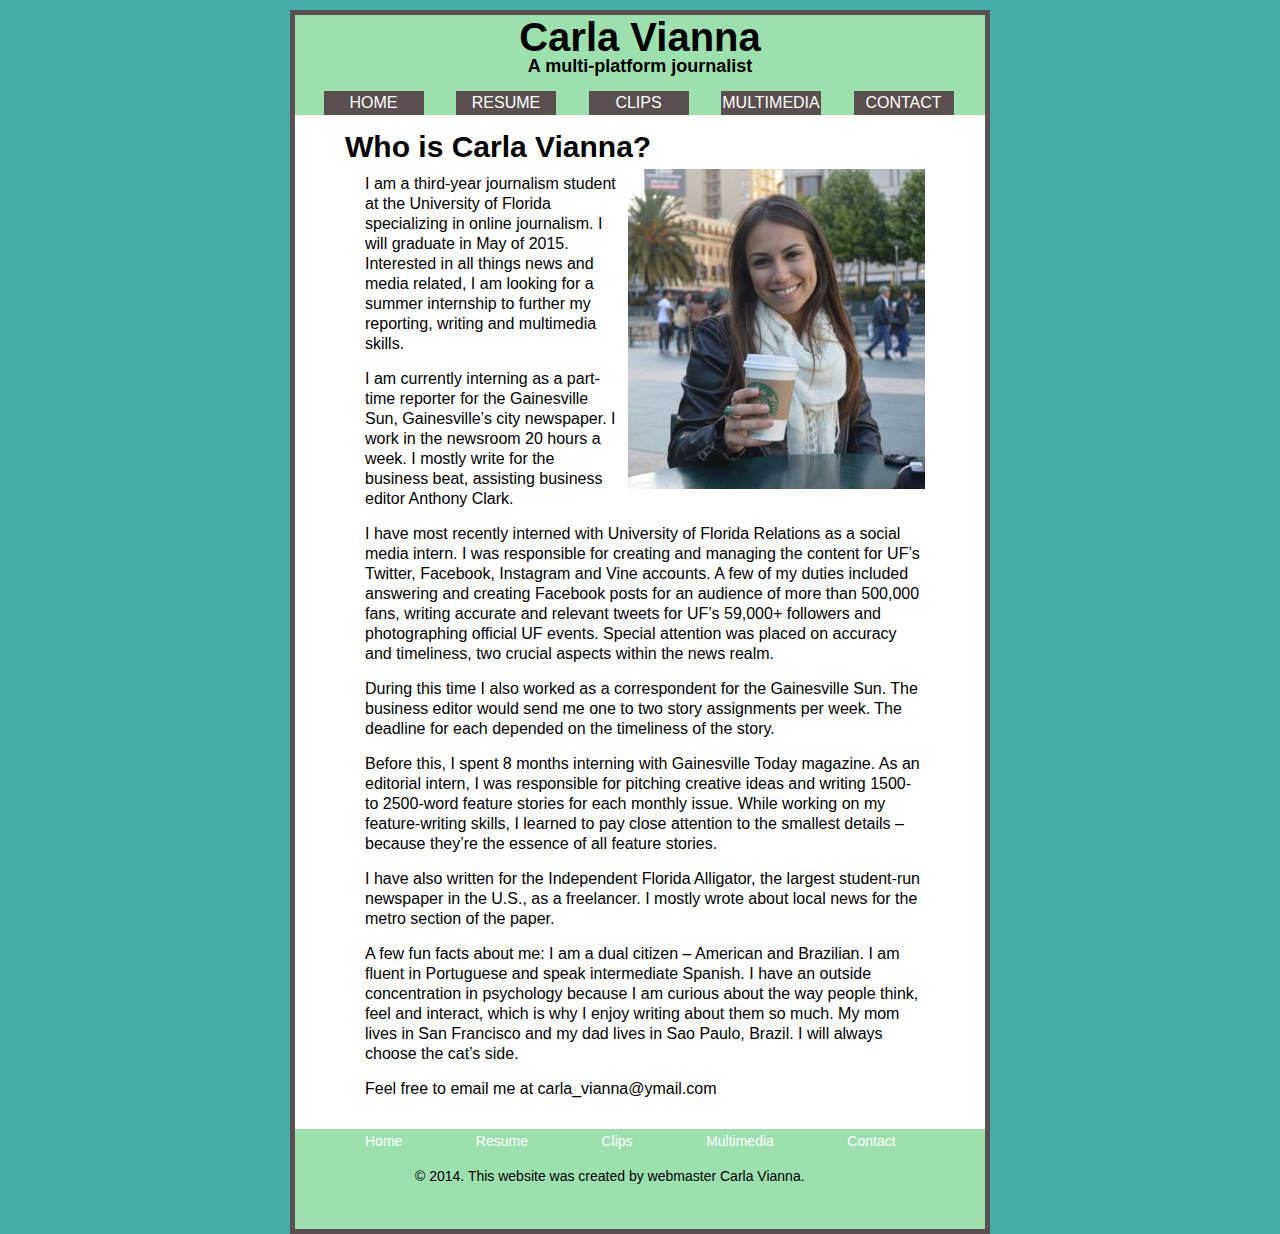
<file: index.html>
<!DOCTYPE html>
<html>

    <head>
        <title>Carla Vianna</title>
        <meta charset="UTF-8">
        <meta name="description" content="A basic HTML layout styles with CSS.">
        <meta name="keywords" content="HTML,CSS,layout,wireframe,mmc3260, Carla Vianna, journalism, porfolio">
        <meta name="author" content="Carla Vianna">
        <link rel="stylesheet" type="text/css" href="css/base.css">
        
    </head>

    <body>

        <header>
            
            <h1>
                Carla Vianna
            </h1>
            
            <h2>
                A multi-platform journalist
            </h2>
            
        <nav>
            
           
                 
            <a href="index.html">HOME</a>
            <a href="resume.html">RESUME</a>
            <a href="clips.html">CLIPS</a>
            <a href="mutlimedia.html">MULTIMEDIA</a>
            <a href="contact.html">CONTACT</a>
            
           
        
        </nav>
        
        </header>

        <article>
            
                <h1>Who is Carla Vianna?</h1>
<img src="img/carlavianna.jpg" title="Carla Vianna" alt="Carla Vianna"/>
                
                <p>I am a third-year journalism student at the University of Florida specializing in online journalism. I will graduate in May of 2015. Interested in all things news and media related, I am looking for a summer internship to further my reporting, writing and multimedia skills.
</p><p>
            I am currently interning as a part-time reporter for the Gainesville Sun, Gainesville’s city newspaper. I work in the newsroom 20 hours a week. I  mostly write for the business beat, assisting business editor Anthony Clark.
</p><p>
            I have most recently interned with University of Florida Relations as a social media intern. I was responsible for creating and managing the content for UF’s Twitter, Facebook, Instagram and Vine accounts. A few of my duties included answering and creating Facebook posts for an audience of more than 500,000 fans, writing accurate and relevant tweets for UF’s 59,000+ followers and photographing official UF events. Special attention was placed on accuracy and timeliness, two crucial aspects within the news realm.
</p><p>
            During this time I also worked as a correspondent for the Gainesville Sun. The business editor would send me one to two story assignments per week. The deadline for each depended on the timeliness of the story.
</p><p>
            Before this, I spent 8 months interning with Gainesville Today magazine. As an editorial intern, I was responsible for pitching creative ideas and writing 1500- to 2500-word feature stories for each monthly issue. While working on my feature-writing skills, I learned to pay close attention to the smallest details – because they’re the essence of all feature stories.
</p><p>
            I have also written for the Independent Florida Alligator, the largest student-run newspaper in the U.S., as a freelancer. I mostly wrote about local news for the metro section of the paper.
</p><p>
            A few fun facts about me: I am a dual citizen – American and Brazilian. I am fluent in Portuguese and speak intermediate Spanish. I have an outside concentration in psychology because I am curious about the way people think, feel and interact, which is why I enjoy writing about them so much. My mom lives in San Francisco and my dad lives in Sao Paulo, Brazil. I will always choose the cat’s side.
</p><p>
Feel free to email me at carla_vianna@ymail.com</p>
    
        </article>

        <footer>
        
        
            
            <a href="index.html">Home</a>
            <a href="resume.html">Resume</a>
            <a href="clips.html">Clips</a>
            <a href="mutlimedia.html">Multimedia</a>
            <a href="contact.html">Contact</a>
            
            <p id="copyright">&copy; 2014. This website was created by webmaster Carla Vianna. </p>
           
            
        
        </footer>        

    </body>

</html>
</file>
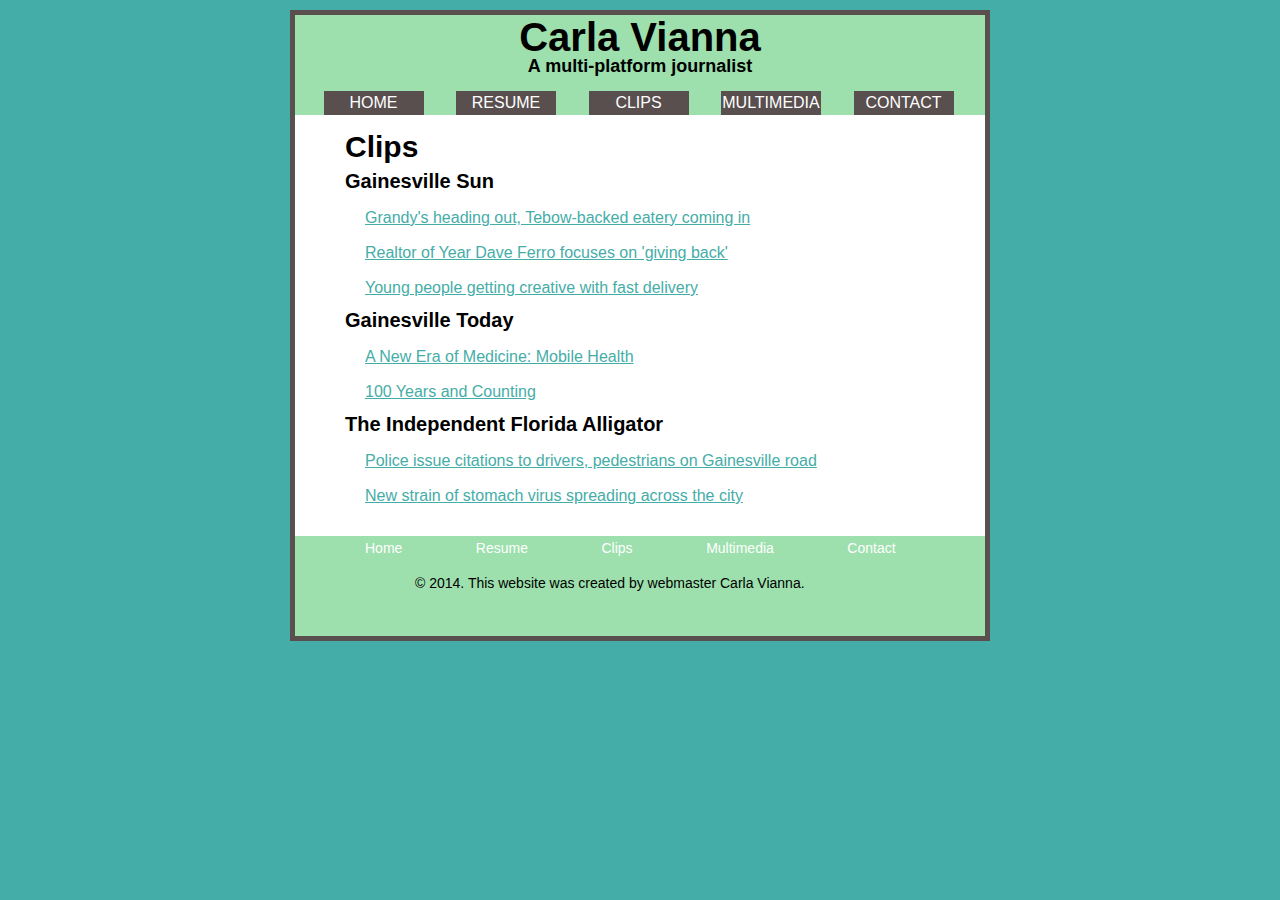
<file: clips.html>
<!DOCTYPE html>
<html>

    <head>
        <title>Clips</title>
        <meta charset="UTF-8">
        <meta name="description" content="A basic HTML layout styles with CSS.">
        <meta name="HTML,CSS,layout,wireframe,mmc3260" content="HTML,CSS,layout,wireframe,mmc3260">
        <meta name="author" content="Carla Vianna">
        <link rel="stylesheet" type="text/css" a href="css/base.css">
        
    </head>
    
    <body>

        <header>
            
            
            
            <h1>
                Carla Vianna
            </h1>
            <h2>
                A multi-platform journalist
            </h2>
            
           

        <nav>
            
            
            <a href="index.html">HOME</a>
            <a href="resume.html">RESUME</a>
            <a href="clips.html">CLIPS</a>
            <a href="mutlimedia.html">MULTIMEDIA</a>
            <a href="contact.html">CONTACT</a>
           
        
        </nav>
        
        </header>
        
        <article>
        
            <h1>Clips</h1>
        
            <h2>Gainesville Sun</h2>
            <p> 
            <a href="http://www.gainesville.com/article/20140311/ARTICLES/140319918/0/">Grandy's heading out, Tebow-backed eatery coming in </a>
            </p>
            
            <p>
            <a href=http://www.gainesville.com/article/20140202/ARTICLES/140229560/0/>Realtor of Year Dave Ferro focuses on 'giving back'</a>
            </p>
            
            
            <p>    
            <a href="http://www.gainesville.com/article/20140122/ARTICLES/140129834/1002/NEWS01?Title=Young-people-getting-creative-with-fast-delivery-#gsc.tab=0"> Young people getting creative with fast delivery</a>
            </p>
            
            <h2>Gainesville Today</h2>
            <p>
            <a href="clips/mobilehealth.pdf">A New Era of Medicine: Mobile Health</a>
            </p>
            <p>
            <a href="clips/aging.pdf">100 Years and Counting</a> 
            </p>
            
            <h2>The Independent Florida Alligator</h2>
        <p>
            <a href="http://www.alligator.org/news/local/article_3c082c62-6b60-11e2-814a-0019bb2963f4.html">Police issue citations to drivers, pedestrians on Gainesville road</a>
            </p>
            <p>
            <a href="clips/aging.pdf">New strain of stomach virus spreading across the city</a> 
        
        </article>    
        

        <footer>
        
       
            
            <a href="index.html">Home</a>
            <a href="resume.html">Resume</a>
            <a href="clips.html">Clips</a>
            <a href="mutlimedia.html">Multimedia</a>
            <a href="contact.html">Contact</a>
            
            <p id="copyright">&copy; 2014. This website was created by webmaster Carla Vianna. </p>
            
            
        
        </footer>        

    </body>

</html>
</file>
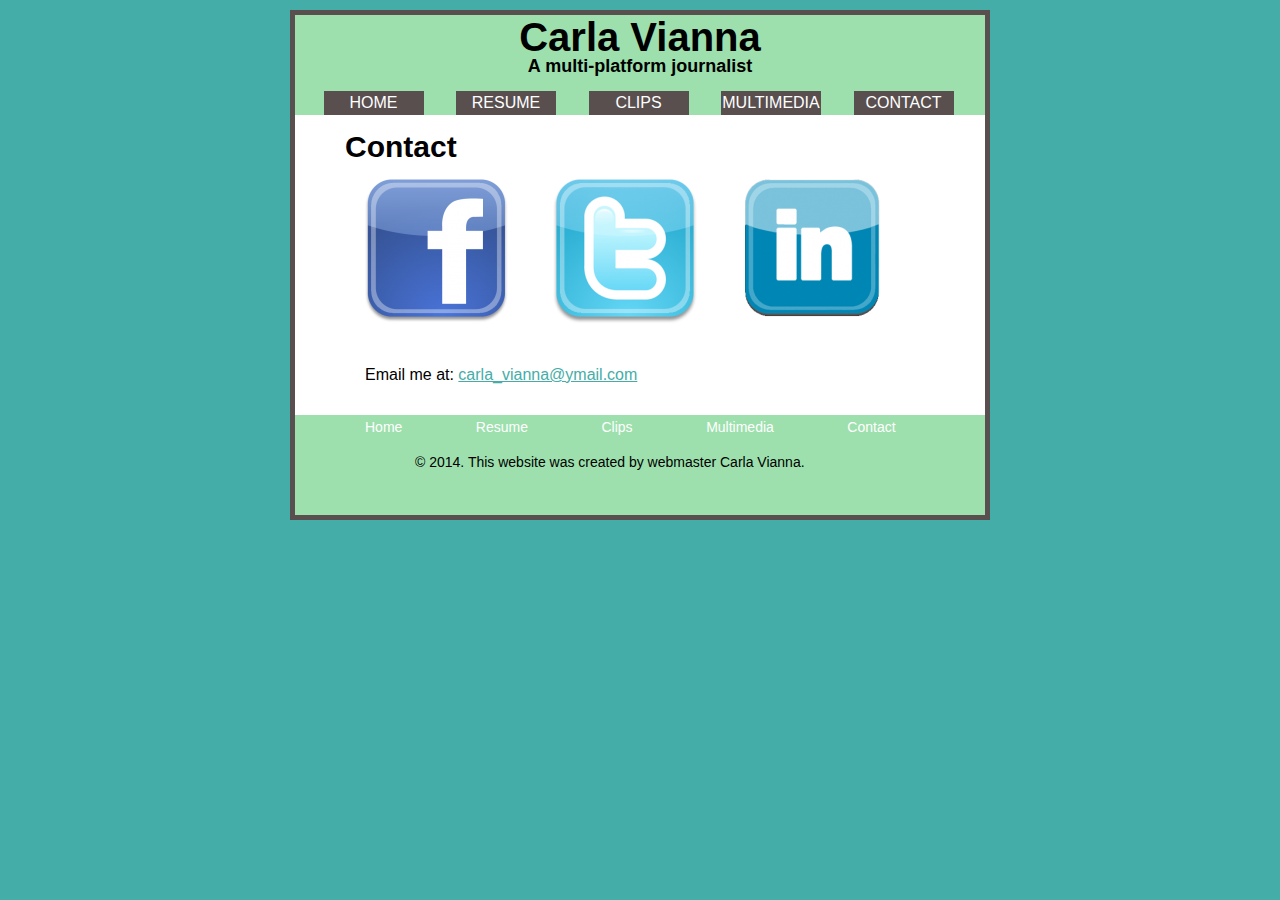
<file: contact.html>
<!DOCTYPE html>
<html>

    <head>
        <title>Clips</title>
        <meta charset="UTF-8">
        <meta name="description" content="A basic HTML layout styles with CSS.">
        <meta name="keywords" content="HTML,CSS,layout,wireframe,mmc3260, Carla Vianna, journalism, porfolio">
        <meta name="author" content="Carla Vianna">
        <link rel="stylesheet" type="text/css" href="css/contact.css">
        
    </head>
    
    <body>

        <header>
            
             
            
            <h1>
                Carla Vianna
            </h1>
            <h2>
                A multi-platform journalist
            </h2>
            
         

        <nav>
            
          
            <a href="index.html">HOME</a>
            <a href="resume.html">RESUME</a>
            <a href="clips.html">CLIPS</a>
            <a href="mutlimedia.html">MULTIMEDIA</a>
            <a href="contact.html">CONTACT</a>
           
        
        </nav>
        
        </header>
        
        <article>
        
            <h1>Contact</h1>
            <a href="https://www.facebook.com/carla.vianna.777"><img src="img/facebook.png"></a>
            <a href="https://twitter.com/carlaovianna"><img src="img/twitter.png"></a>
            <a href="http://www.linkedin.com/pub/carla-vianna/69/353/188"><img src="img/linkedin.png"></a>
            
        
      <p>Email me at: <a href="mailto:carla_vianna@ymail.com">carla_vianna@ymail.com </a>
          </p>
 
        
      </article>

        <footer>
        
      
            
            <a href="index.html">Home</a>
            <a href="resume.html">Resume</a>
            <a href="clips.html">Clips</a>
            <a href="mutlimedia.html">Multimedia</a>
            <a href="contact.html">Contact</a>
            
            <p id="copyright">&copy; 2014. This website was created by webmaster Carla Vianna. </p>
            
          
            
        
        </footer>        

        
    </body>

</html>
</file>
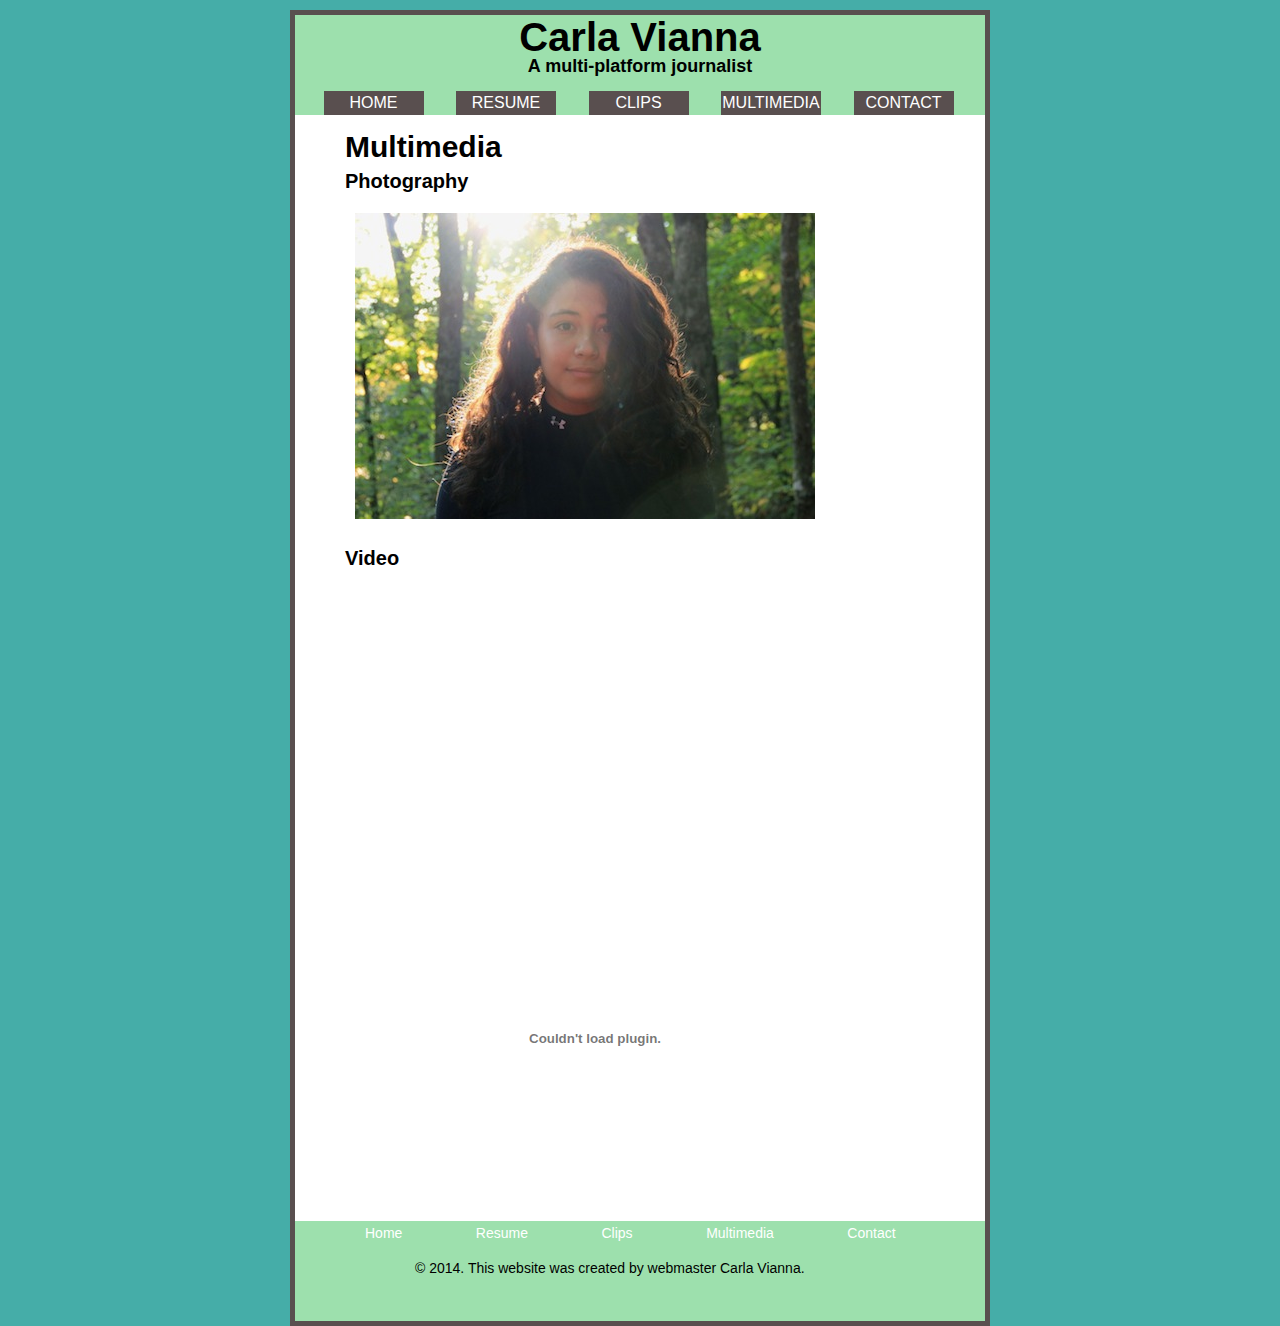
<file: mutlimedia.html>
<!DOCTYPE html>
<html>

    <head>
        
        <title>Multimedia</title>
        <meta charset="UTF-8">
        <meta name="description" content="A basic HTML layout styles with CSS.">
        <meta name="keywords" content="HTML,CSS,layout,wireframe,mmc3260, Carla Vianna, journalism, porfolio">
        <meta name="author" content="Carla Vianna">
        <link rel="stylesheet" type="text/css" href="css/multimedia.css">
        
    </head>
    
    <body>
    <header>
            
            <h1>
                Carla Vianna
            </h1>
            
            <h2>
                A multi-platform journalist
            </h2>
            
        <nav>
            
          
                 
            <a href="index.html">HOME</a>
            <a href="resume.html">RESUME</a>
            <a href="clips.html">CLIPS</a>
            <a href="mutlimedia.html">MULTIMEDIA</a>
            <a href="contact.html">CONTACT</a>
            
     
        
        </nav>
        
        </header>

        <article>
            <h1>Multimedia</h1>
            
            <h2>Photography</h2>
            
            <a href="https://www.flickr.com/photos/123736496@N05/"><img src="img/ada.jpg" title="Ada" alt="Ada"/></a>
            
            
            <h2>Video</h2>
            
            <div class="video">
            <iframe width="500" height="281" src="//www.youtube.com/embed/ln7QytvdRhg?rel=0" frameborder="0" allowfullscreen>
            </iframe> 
            </div>
            
            <object classid="clsid:D27CDB6E-AE6D-11cf-96B8-444553540000" width="500" height="281" id="soundslider">
                <param name="movie" value="https://dl.dropboxusercontent.com/u/137836064/CVpublish_to_web/soundslider.swf?size=2&format=xml&embed_width=500&embed_height=281&autoload=false" /><param name="allowScriptAccess" value="always" /><param name="quality" value="high" /><param name="allowFullScreen" value="true" /><param name="menu" value="false" /><param name="bgcolor" value="#353c41" /><embed src="https://dl.dropboxusercontent.com/u/137836064/CVpublish_to_web/soundslider.swf?size=2&format=xml&embed_width=500&embed_height=281&autoload=false" quality="high" bgcolor="#353c41" width="500" height="281" menu="false" allowScriptAccess="always" allowFullScreen="true" type="application/x-shockwave-flash"></embed>
        </object>
            
            
            <p>
                
           
                
            </p>
            
            
        </article>
    
    <footer>
        
    
            
            <a href="index.html">Home</a>
            <a href="resume.html">Resume</a>
            <a href="clips.html">Clips</a>
            <a href="mutlimedia.html">Multimedia</a>
            <a href="contact.html">Contact</a>
            
            <p id="copyright">&copy; 2014. This website was created by webmaster Carla Vianna. </p>
        
            
        
        </footer>        

    </body>

</html>
</file>
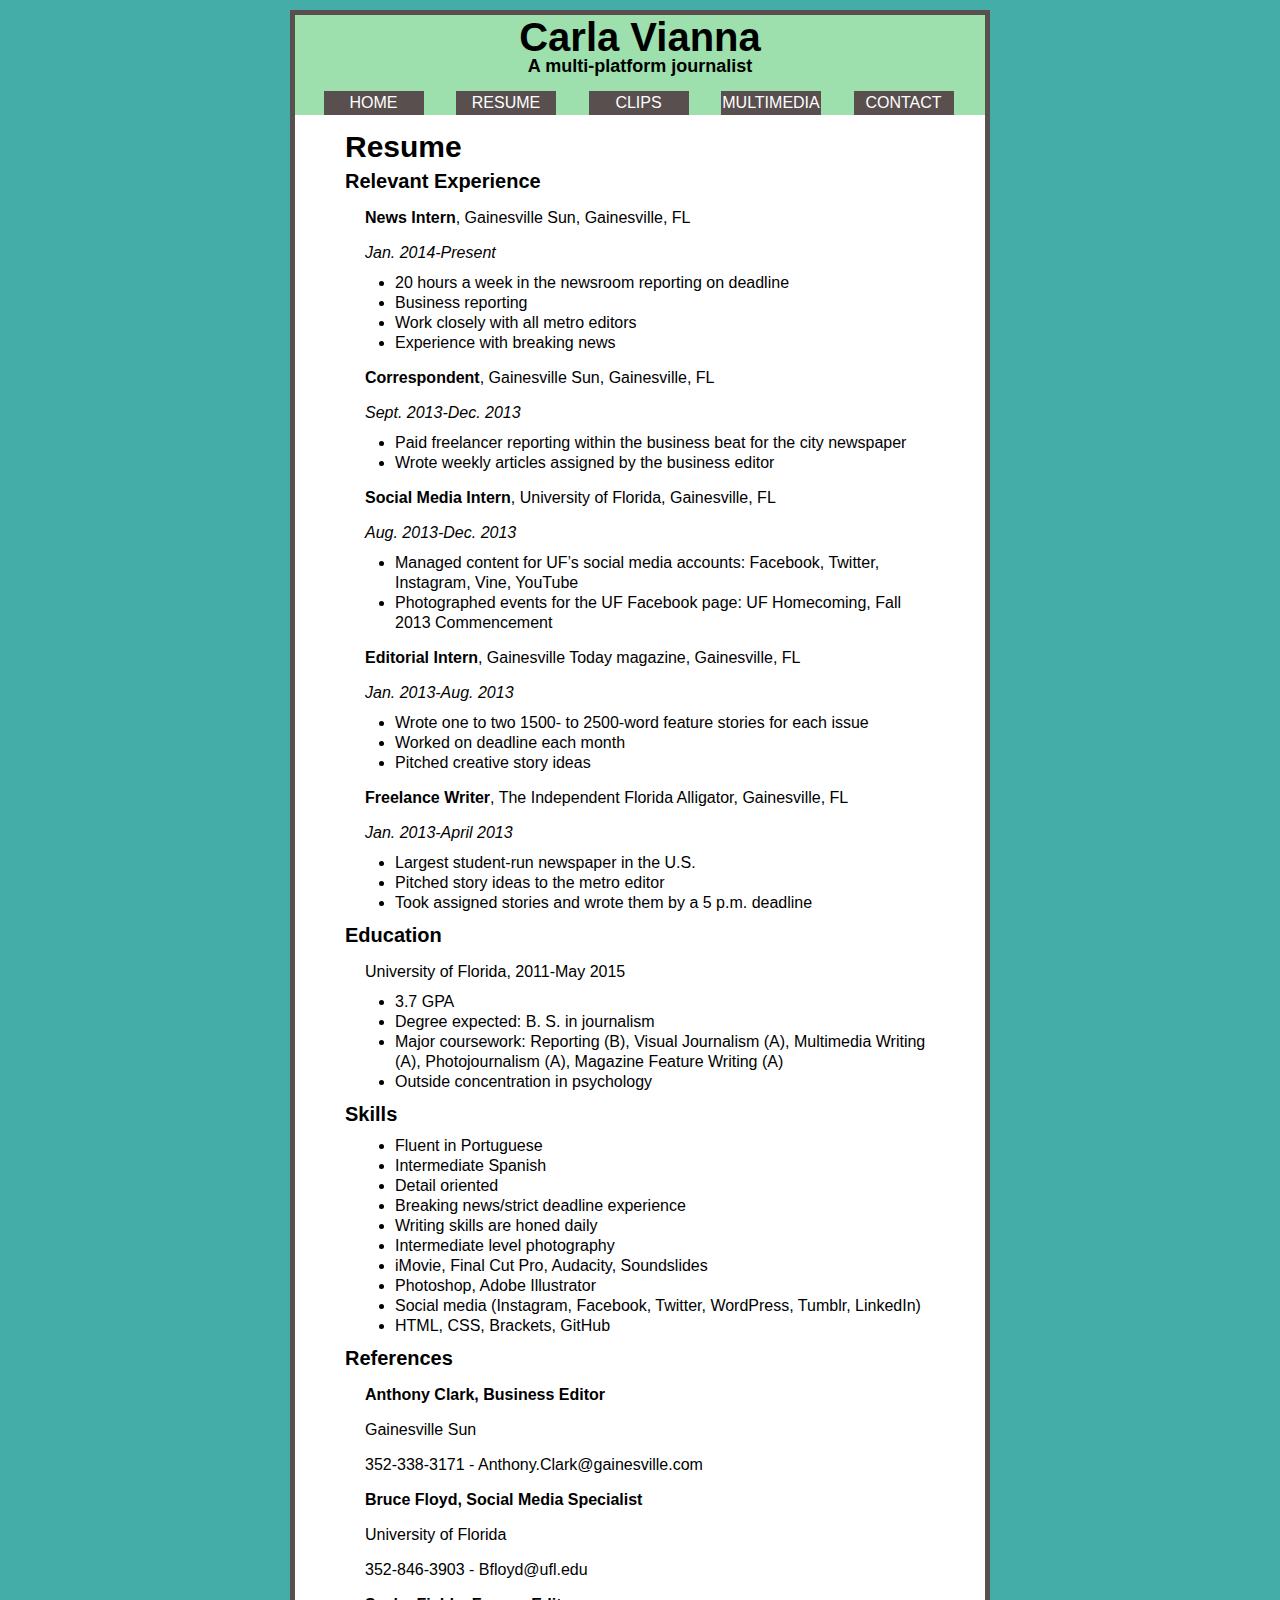
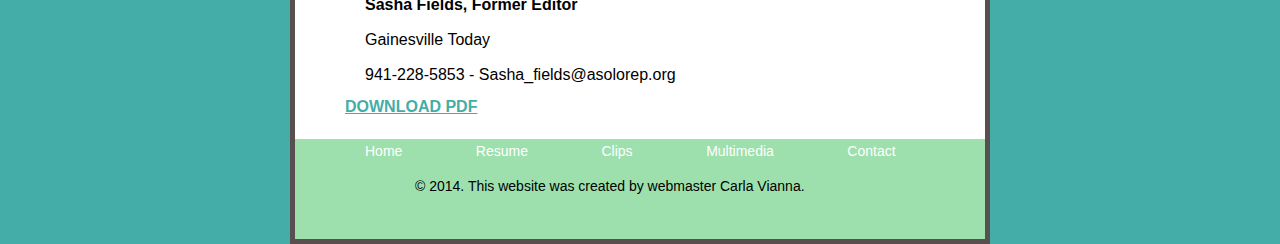
<file: resume.html>
<!DOCTYPE html>
<html>

    <head>
        
        <title>Resume</title>
        <meta charset="UTF-8">
        <meta name="description" content="A basic HTML layout styles with CSS.">
        <meta name="keywords" content="HTML,CSS,layout,wireframe,mmc3260, Carla Vianna, journalism, porfolio">
        <meta name="author" content="Carla Vianna">
        <link rel="stylesheet" type="text/css" href="css/base.css">
        
    </head>

    <body>

        <header>
            
            
            
            <h1>
                Carla Vianna
            </h1>
            <h2>
                A multi-platform journalist
            </h2>
            
           

        <nav>
               
            
            <a href="index.html">HOME</a>
            <a href="resume.html">RESUME</a>
            <a href="clips.html">CLIPS</a>
            <a href="mutlimedia.html">MULTIMEDIA</a>
            <a href="contact.html">CONTACT</a>
            
        
        </nav>
        
        </header>

        <article>
            
                <h1>Resume</h1>
                
            <h2>Relevant Experience </h2>
            <p>
                <strong>News Intern</strong>, Gainesville Sun, Gainesville, FL
            </p>		         
            <p>
                <em>Jan. 2014-Present</em>
            </p>
            
            <ul>
                <li>20 hours a week in the newsroom reporting on deadline</li>
                <li>Business reporting</li>
                <li>Work closely with all metro editors</li> 
                <li>Experience with breaking news</li>
            </ul>
            
            <p><strong>Correspondent</strong>, Gainesville Sun, Gainesville, FL
            </p>		         
            <p>
               <em>Sept. 2013-Dec. 2013</em>
            </p>
            
            <ul>
                <li>Paid freelancer reporting within the business beat for the city newspaper</li>
                <li>Wrote weekly articles assigned by the business editor </li>
            </ul>

 		
	       <p><strong>Social Media Intern</strong>, University of Florida, Gainesville, FL
            </p>
            
            <p>
                <em>Aug. 2013-Dec. 2013</em>
            </p>
            
            <ul>
                <li>Managed content for UF’s social media accounts: Facebook, Twitter, Instagram, Vine, YouTube</li>
                <li>Photographed events for the UF Facebook page: UF Homecoming, Fall 2013 Commencement </li>
            </ul>

            <p><strong>Editorial Intern</strong>, Gainesville Today magazine, Gainesville, FL
            </p>
            
            <p>
                <em>Jan. 2013-Aug. 2013</em>
            </p>
            
            <ul>
                <li>Wrote one to two 1500- to 2500-word feature stories for each issue</li>
                <li>Worked on deadline each month </li>
                <li>Pitched creative story ideas</li>
            </ul>
            
            <p><strong>Freelance Writer</strong>, The Independent Florida Alligator, Gainesville, FL
            </p>
            
            <p>
               <em>Jan. 2013-April 2013</em>
            </p>
            
            <ul>
                <li>Largest student-run newspaper in the U.S.</li>
                <li>Pitched story ideas to the metro editor </li>
                <li>Took assigned stories and wrote them by a 5 p.m. deadline
</li>
            </ul>
            
            
            <h2>Education</h2>

<p>University of Florida, 2011-May 2015</p>
<ul>
                <li>3.7 GPA</li>
                <li>Degree expected: B. S. in journalism </li>
                <li>Major coursework: Reporting (B), Visual Journalism (A), Multimedia Writing (A), Photojournalism (A), Magazine Feature Writing (A)</li>
                <li>Outside concentration in psychology</li>    
            </ul>


<h2>Skills</h2>
<ul>
                <li>Fluent in Portuguese</li>
                <li>Intermediate Spanish </li>
                <li>Detail oriented</li>
                <li>Breaking news/strict deadline experience</li>
                <li>Writing skills are honed daily</li>
                <li>Intermediate level photography </li>
                <li>iMovie, Final Cut Pro, Audacity, Soundslides</li>
                <li>Photoshop, Adobe Illustrator </li>
                <li>Social media (Instagram, Facebook, Twitter, WordPress, Tumblr, LinkedIn)</li>
                <li>HTML, CSS, Brackets, GitHub</li>
            </ul>
 
    <h2>References</h2>
    
        <p><strong>Anthony Clark, Business Editor</strong></p>
        <p>Gainesville Sun</p>
        <p>352-338-3171 - Anthony.Clark@gainesville.com</p>
                    
        <p><strong>Bruce Floyd, Social Media Specialist</strong></p>
        <p>University of Florida</p>
        <p>352-846-3903 - Bfloyd@ufl.edu</p>
        
                    
        <p><strong>Sasha Fields, Former Editor</strong></p>
        <p>Gainesville Today</p>
        <p>941-228-5853 - Sasha_fields@asolorep.org</p>
    
    <a href="img/resume.pdf"><strong>DOWNLOAD PDF</strong></a>
        </article>

        <footer>
        
        
            
            <a href="index.html">Home</a>
            <a href="resume.html">Resume</a>
            <a href="clips.html">Clips</a>
            <a href="mutlimedia.html">Multimedia</a>
            <a href="contact.html">Contact</a>
            
            <p id="copyright">&copy; 2014. This website was created by webmaster Carla Vianna. </p>
           
            
        
        </footer>        

    </body>

</html>
</file>
<file: css/base.css>
* {
    box-sizing:border-box;
    margin: 0;
    padding: 0;
}

/*start body css*/

body {
    font-family: georgia, serif;
    font-size: 16px;
    line-height: 24px;
    background-color: #45ADA8;
}

/*end body css*/

/*start header css*/

header { 
    background-color: #9DE0AD;
    height: 105px;
    width: 700px;
    margin: 10px 10px 0px 10px;
    border-top: 5px solid #594F4F;
    border-left: 5px solid #594F4F;
    border-right: 5px solid #594F4F;
    margin-left: auto;
    margin-right: auto;
    
}

header h1 {
    padding-top: 10px;
    font-family: century gothic, helvetica, sans-serif;
    font-size: 40px;
    font-weight: bold;
    text-align:center;
 }

header h2 {
    font-family:american typewriter, helvetica, sans-serif; 
    font-size: 18px;
    margin-top: 5px;
    margin-bottom: 13px;
    text-align: center;
} 

header a {
    background: #594F4F;
    display: inline-block;
    margin-left:28.5px;
    width:100px;
    font-family: century gothic, helvetica, sans-serif;
    color: #ffffff;
    text-decoration: none;
    text-align:center;
    
}

header a:hover {
    color: #000000;
  
}
 
header a:active {
    text-decoration: underline;
    
}

/*end header css*/

/*start article css*/

article { 
    padding: 20px 50px 20px 50px;
    background: #ffffff;
    border-left: 5px solid #594F4F;
    border-right: 5px solid #594F4F;
    width: 700px;
    margin-left: auto;
    margin-right: auto;

}

article img {
    float: right; 
    margin: 10px;
    size: 50%;
}

 article h1 {
    font-size: 30px;
    margin: 0px 0px 0px 0px;
    font-family: american typewriter, helvetica, sans-serif;
    width=35% height=35%
    
} 

article h2 {
    font-family:century gothic, helvetica, sans-serif;
    font-size: 20px;
    margin: 10px 0px 10px 0px;

}

article p {
    font-size: 16px;
    line-height: 20px;
    margin: 15px 10px 10px 20px;
    font-family: century gothic, helvetica,sans-serif;
}

article ul {
    font-family:century gothic, helvetica, sans-serif;
    line-height: 20px;
    padding-left: 50px;
}
    
article a {
    font-family: century gothic, helvetica, sans-serif;
    color: #45ADA8;
    
}

article a:hover {
    color: #000000;

}

/*end article css*/

/*start footer css*/

footer {
    font-size: 14px;
    background-color: #9DE0AD;
    height: 105px;
    width: 700px;
    border-left: 5px solid #594F4F;
    border-right: 5px solid #594F4F;
    border-bottom: 5px solid #594F4F;
    margin: 0 auto; 
}

footer a {
    font-family: century gothic, helvetica, sans-serif;
    color: #ffffff;
    text-decoration: none;
    padding-left:70px;  
}

footer a:hover {
    color: #000000;
}
 
footer a:active {
    text-decoration: underline;
    
}

footer p {
    font-family: american typewriter, helvetica, sans-serif;
    margin-top: 10px;
    padding-left:120px;

}

/*end article css*/
</file>
<file: css/contact.css>
* {
    box-sizing:border-box;
    margin: 0;
    padding: 0;
}

/*start body css*/

body {
    font-family: georgia, serif;
    font-size: 16px;
    line-height: 24px;
    background-color: #45ADA8;
}

/*end body css*/

/*start header css*/

header { 
    background-color: #9DE0AD;
    height: 105px;
    width: 700px;
    margin: 10px 10px 0px 10px;
    border-top: 5px solid #594F4F;
    border-left: 5px solid #594F4F;
    border-right: 5px solid #594F4F;
    margin-left: auto;
    margin-right: auto;
    
}

header { 
    background-color: #9DE0AD;
    height: 105px;
    width: 700px;
    margin: 10px 10px 0px 10px;
    border-top: 5px solid #594F4F;
    border-left: 5px solid #594F4F;
    border-right: 5px solid #594F4F;
    margin-left: auto;
    margin-right: auto;
    
}

header h1 {
    padding-top: 10px;
    font-family: century gothic, helvetica, sans-serif;
    font-size: 40px;
    font-weight: bold;
    text-align:center;
 }

header h2 {
    font-family:american typewriter, helvetica, sans-serif; 
    font-size: 18px;
    margin-top: 5px;
    margin-bottom: 13px;
    text-align: center;
} 

header a {
    background: #594F4F;
    display: inline-block;
    margin-left:28.5px;
    width:100px;
    font-family: century gothic, helvetica, sans-serif;
    color: #ffffff;
    text-decoration: none;
    text-align:center;
    
}

header a:hover {
    color: #000000;
  
}
 
header a:active {
    text-decoration: underline;
    
}
    

/*end header css*/

/*start article css*/

article { 
    padding: 20px 50px 20px 50px;
    background: #ffffff;
    border-left: 5px solid #594F4F;
    border-right: 5px solid #594F4F;
    width: 700px;
    margin-left: auto;
    margin-right: auto;

}

article img {
    border: 5px #594F4F;
    margin: 17px;
    
}

 article h1 {
    font-size: 30px;
    margin: 0px 0px 0px 0px;
    font-family: american typewriter, helvetica, sans-serif;

} 

article h2 {
    font-family:century gothic, helvetica, sans-serif;
    font-size: 20px;
    margin: 10px 0px 10px 0px;
}

article p {
    font-size: 16px;
    line-height: 20px;
    margin: 15px 10px 10px 20px;
    font-family: century gothic, helvetica,sans-serif;
}

article ul {
    font-family:century gothic, helvetica, sans-serif;
    line-height: 20px;
    padding-left: 50px;
}
    
article a {
    font-family: century gothic, helvetica, sans-serif;
    color: #45ADA8;
    
}

article a:hover {
    color: #000000;

}

/*end article css*/

/*start footer css*/


footer {
    font-size: 14px;
    background-color: #9DE0AD;
    height: 105px;
    width: 700px;
    border-left: 5px solid #594F4F;
    border-right: 5px solid #594F4F;
    border-bottom: 5px solid #594F4F;
    margin: 0 auto; 
}

footer a {
    font-family: century gothic, helvetica, sans-serif;
    color: #ffffff;
    text-decoration: none;
    padding-left:70px;
   
    
}

footer a:hover {
    color: #000000;
}
 
footer a:active {
    text-decoration: underline;
    
}

footer p {
    font-family: american typewriter, helvetica, sans-serif;
    margin-top: 10px;
    padding-left:120px;
}

/*end article css*/
</file>
<file: css/multimedia.css>
* {
    box-sizing:border-box;
    margin: 0;
    padding: 0;
}

/*start body css*/

body {
    font-family: georgia, serif;
    font-size: 16px;
    line-height: 24px;
    background-color: #45ADA8;
}

/*end body css*/

/*start header css*/

header { 
    background-color: #9DE0AD;
    height: 105px;
    width: 700px;
    margin: 10px 10px 0px 10px;
    border-top: 5px solid #594F4F;
    border-left: 5px solid #594F4F;
    border-right: 5px solid #594F4F;
    margin-left: auto;
    margin-right: auto;
    
}

header h1 {
    padding-top: 10px;
    font-family: century gothic, helvetica, sans-serif;
    font-size: 40px;
    font-weight: bold;
    text-align:center;
 }

header h2 {
    font-family:american typewriter, helvetica, sans-serif; 
    font-size: 18px;
    margin-top: 5px;
    margin-bottom: 13px;
    text-align: center;
} 

header a {
    background: #594F4F;
    display: inline-block;
    margin-left:28.5px;
    width:100px;
    font-family: century gothic, helvetica, sans-serif;
    color: #ffffff;
    text-decoration: none;
    text-align:center;
    
}

header a:hover {
    color: #000000;
  
}
 
header a:active {
    text-decoration: underline;
    
}

/*end header css*/

/*start article css*/

article { 
    padding: 20px 50px 20px 50px;
    background: #ffffff;
    border-left: 5px solid #594F4F;
    border-right: 5px solid #594F4F;
    width: 700px;
    margin-left: auto;
    margin-right: auto;

}

article img {
    margin: 10px;
    size: 50%;
}

 article h1 {
    font-size: 30px;
    margin: 0px 0px 0px 0px;
    font-family: american typewriter, helvetica, sans-serif;
    width=35% height=35%
    
} 

article h2 {
    font-family:century gothic, helvetica, sans-serif;
    font-size: 20px;
    margin: 10px 0px 10px 0px;
}

article p {
    font-size: 16px;
    line-height: 20px;
    margin: 15px 10px 10px 20px;
    font-family: century gothic, helvetica,sans-serif;
}

article div {
    padding: 15px 0 15px 0;
}

article ul {
    font-family:century gothic, helvetica, sans-serif;
    line-height: 20px;
    padding-left: 50px;
}
    
article a {
    font-family: century gothic, helvetica, sans-serif;
    color: #45ADA8;
    
}

article a:hover {
    color: #000000;

}

/*end article css*/

/*start footer css*/


footer {
    font-size: 14px;
    background-color: #9DE0AD;
    height: 105px;
    width: 700px;
    border-left: 5px solid #594F4F;
    border-right: 5px solid #594F4F;
    border-bottom: 5px solid #594F4F;
    margin: 0 auto; 
}

footer a {
    font-family: century gothic, helvetica, sans-serif;
    color: #ffffff;
    text-decoration: none;
    padding-left:70px;
   
    
}

footer a:hover {
    color: #000000;
}
 
footer a:active {
    text-decoration: underline;
    
}

footer p {
    font-family: american typewriter, helvetica, sans-serif;
    margin-top: 10px;
    padding-left:120px;
}

/*end article css*/
</file>
